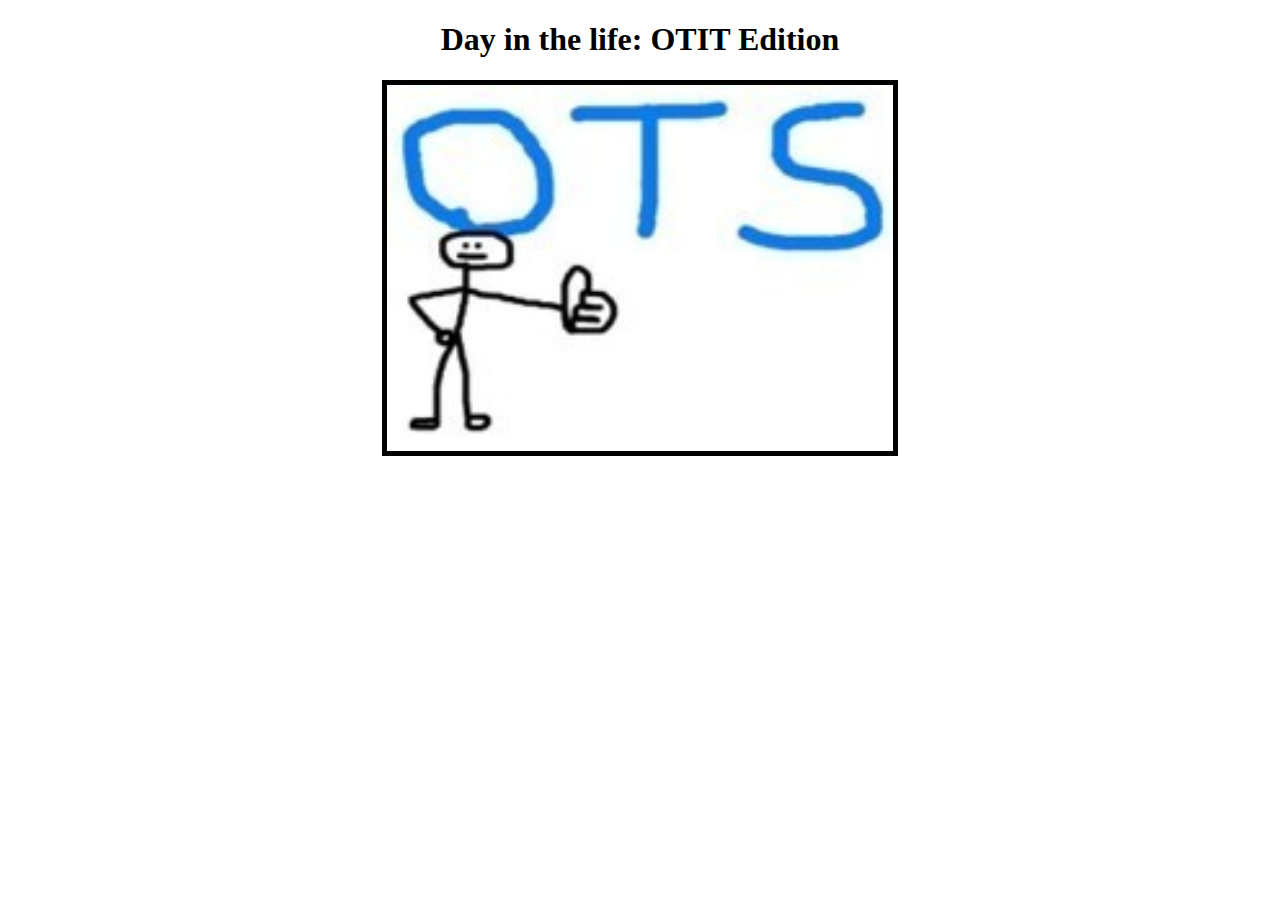
<file: index.html>
<!DOCTYPE html>
<html lang="en">
  <head>
    <meta charset="UTF-8">
    <meta name="viewport" content="width=device-width, initial-scale=1.0">
    <meta http-equiv="X-UA-Compatible" content="ie=edge">
    <title>Day in the Life OTIT</title>
    <link rel="stylesheet" href="style.css">
    <script src="file.js"></script>
  </head>
  <body>
    <h1 style="text-align: center;">Day in the life: OTIT Edition</h1>
<div style="text-align: center;height:max-content;">
<img src="OTS.jpg" alt="Ots Thumbs Up guy" style="width: 40%;border: 5px solid black;" onclick="mainpageFunction()">
</div>
    </body>
</html>
</file>
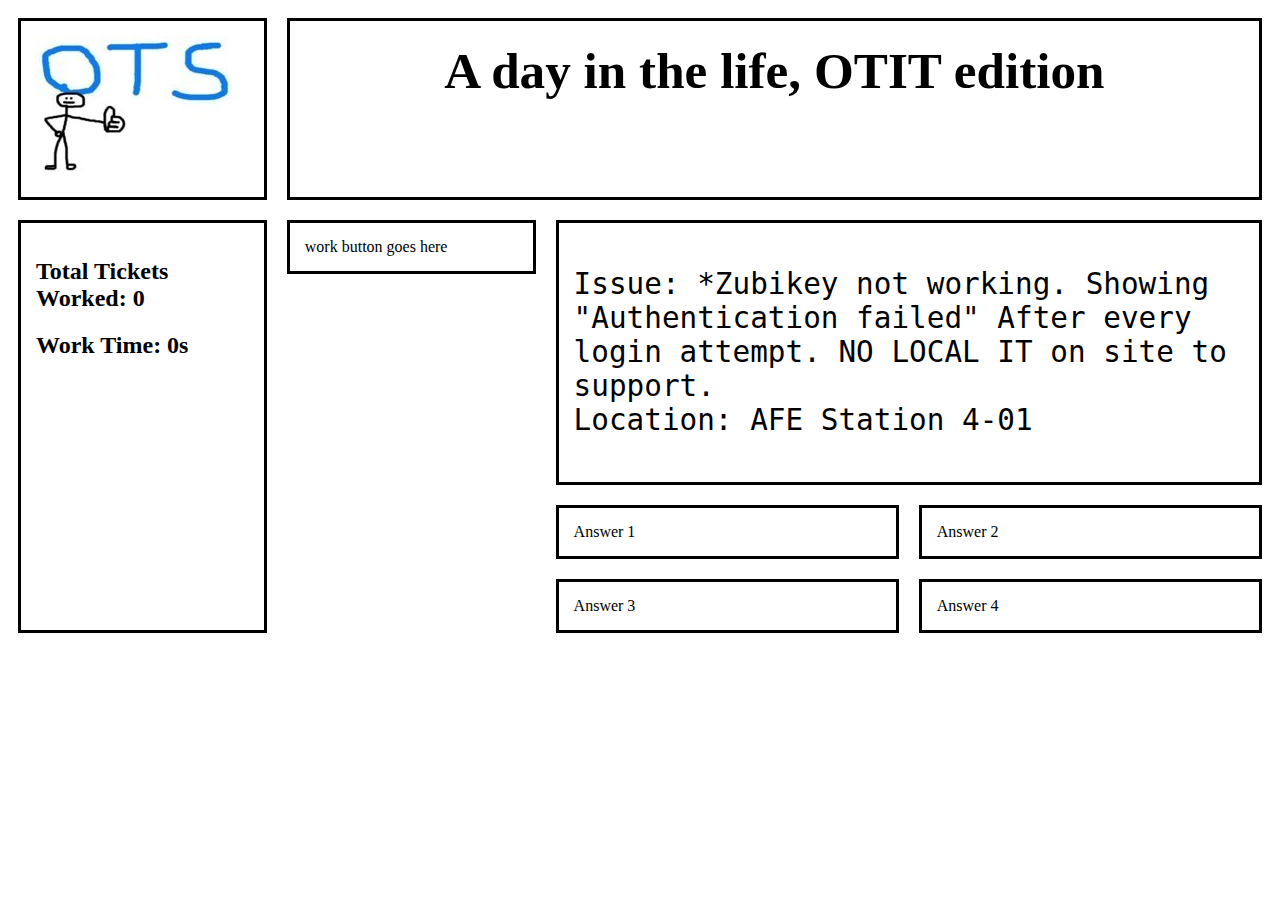
<file: main.html>
<!DOCTYPE html>
<html lang="en">
  <head>
    <meta charset="UTF-8">
    <meta name="viewport" content="width=device-width, initial-scale=1.0">
    <meta http-equiv="X-UA-Compatible" content="ie=edge">
    <title>Day in the Life OTIT</title>
    <link rel="stylesheet" href="style.css">
    <script src="file.js"></script>
 <!--
'-----------------------------------------------------------------'
                              ||                                
                         _____YY_____
                       .'@@@@@@@@@@@@'.
                      ///     ||     \\\
                     ///      ||      \\\
                     ||  ___  ||  _O_  ||
           .-_-.     || |   | || || || ||     .-_-.
         .'d(x)b'.   |A'._Y_|_||_|_Y_.'A|   .'d(x)b'.
         |(x)O(x)|---|@@@@@@@@@@@@@@@@@@|---|(x)O(x)|
         |(x)O(x)|===|@@@@@@@@xxx@@@@@@@|===|(x)O(x)|
         '.g(x)P.'   '|g@@@@@xx%xx@@@@p|'   '.g(x)P.'
           '---'       '.g@@@@xxx@@@@p'       '---'
                      ==='.g@@@@@@@p.'===
                     //     \X_o_X/     \\
                    (_)                 (_)
 -->
  </head>

  <body onload="updateTicketCount(); getTimeSinceLoad(); getTestIssue();">
    <div class="grid-container">
        <div class="grid-item"><img src="OTS.jpg" style="text-align: center;"></div>
        <div class="grid-item grid-title"><h1 class="title">A day in the life, OTIT edition</h1></div>
        <div class="grid-item grid-side">

            <h2 id="ticketCount"></h2>
            <h2 id="timeHeader"></h2>






        </div>

        <div class="grid-item grid-paragraph"><pre id="test"></pre></div>
        <div class="grid-item grid-answer1">Answer 1</div>
        <div class="grid-item grid-answer2">Answer 2</div>
        <div class="grid-item grid-answer3">Answer 3</div>
        <div class="grid-item grid-answer4">Answer 4</div>
        <div class="grid-item">work button goes here</div>
        <div class="grid-item grid-hidden">hidden button 1</div>
        <div class="grid-item grid-hidden">hidden button 2</div>
        <div class="grid-item grid-hidden">hidden button 3</div>
        <div class="grid-item grid-hidden">hidden button 4</div>
        <div class="grid-item grid-hidden">hidden button 5</div>
        <div class="grid-item grid-hidden">hidden button 6</div>

    </div>



</body>
</html>
</file>
<file: style.css>
/* Class for outlining elements for troubleshooting */
.outline {
    border:2px solid black;
}

.grid-container {
    display: grid;
    gap: 20px;
    grid-template-columns: 20% 20% auto auto;
    padding: 10px;
}

.grid-item {
    /* Comment out border after testing */
    border: 3px solid black;
    padding: 15px;
}

.grid-title {
    grid-column-start: 2;
    grid-column-end: 5;
}

.title {
    text-align: center;
    font-size: 4vw;
    margin-top: 5px;
}

.grid-side {
    grid-row-start: 2;
    grid-row-end: 9;
}

.grid-paragraph {
    grid-column-start: 3;
    grid-column-end: 5;
    grid-row-start: 2;
    grid-row-end: 7;
}

.grid-answer1 {
    grid-column-start: 3;
    grid-column-end: auto;
    grid-row-start: 7;
    grid-row-end: auto;
}

.grid-answer2 {
    grid-column-start: 4;
    grid-column-end: auto;
    grid-row-start: 7;
    grid-row-end: auto;
}

.grid-answer3 {
    grid-column-start: 3;
    grid-column-end: auto;
    grid-row-start: 8;
    grid-row-end: auto;
}

.grid-answer4 {
    grid-column-start: 4;
    grid-column-end: auto;
    grid-row-start: 8;
    grid-row-end: auto;
}

.grid-hidden {
    display: none;
}

#test {
    white-space: pre-wrap;
    overflow-wrap: normal;
    font-size: 22pt;
}
</file>
